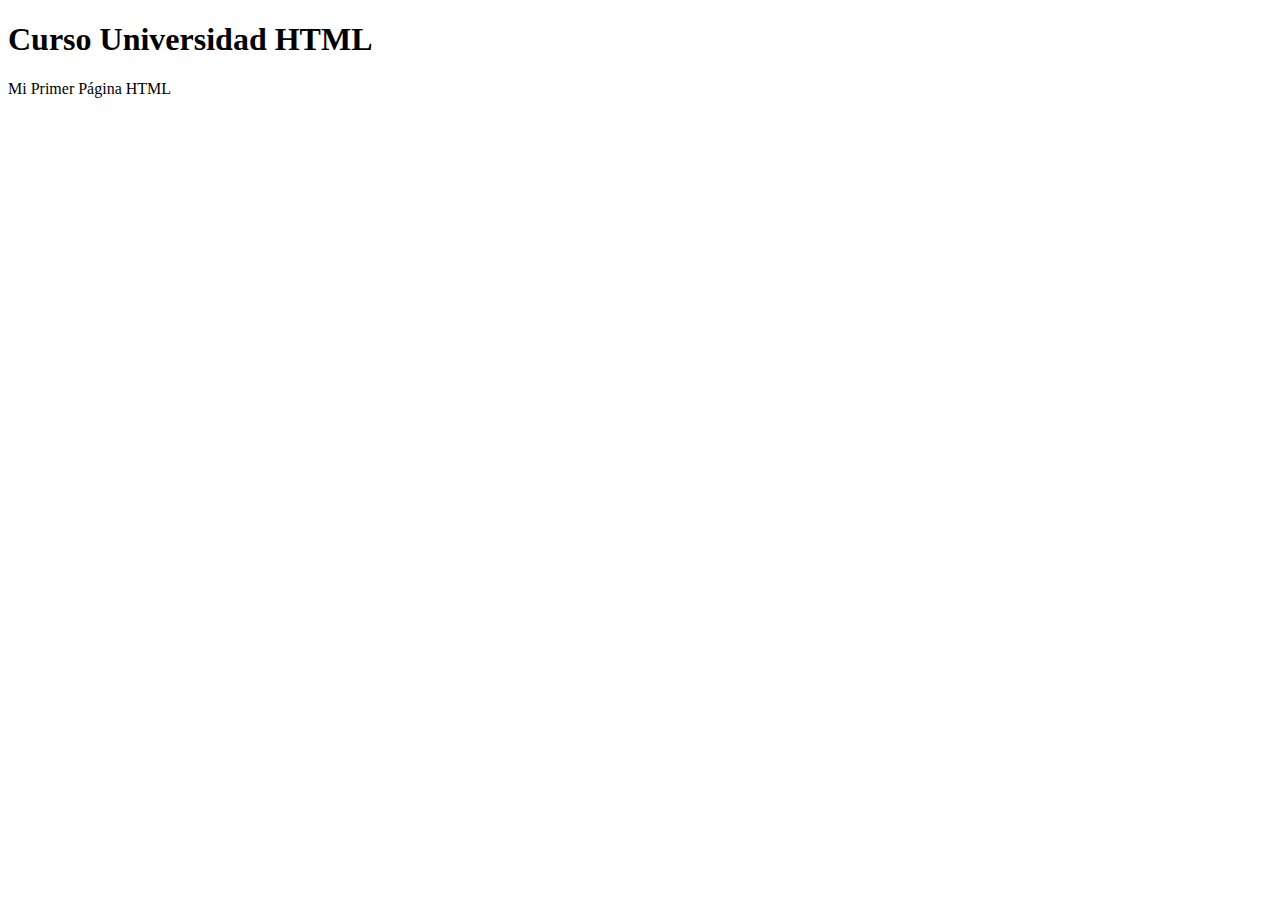
<file: LESSON01/index.HTML>
<!DOCTYPE html>
<html lang="en">
  <head>
    <meta charset="UTF-8" />
    <meta name="viewport" content="width=device-width, initial-scale=1.0" />
    <title>Universidad HTML</title>
  </head>
  <body>
    <h1>Curso Universidad HTML</h1>
    <p>Mi Primer Página HTML</p>
  </body>
</html>
</file>
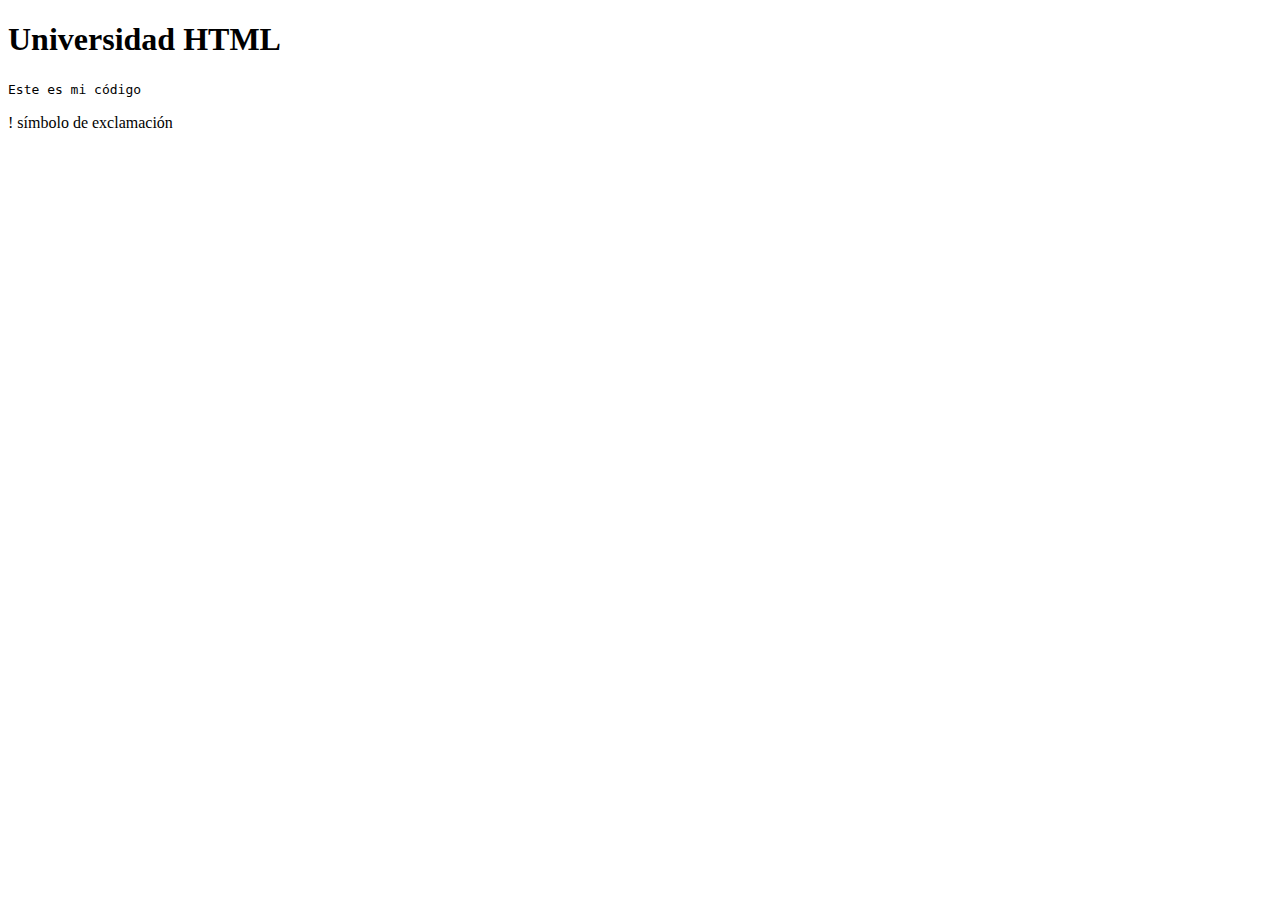
<file: LESSON02/index.html>
<!DOCTYPE html>
<html lang="en">
  <head>
    <meta charset="UTF-8" />
    <meta name="viewport" content="width=device-width, initial-scale=1.0" />
    <title>Elementos Básicos HTML</title>
  </head>
  <body>
    <h1>Universidad HTML</h1>
    <p><code>Este es mi código</code></p>
    <p> &excl; símbolo de exclamación</p>
  </body>
</html>
</file>
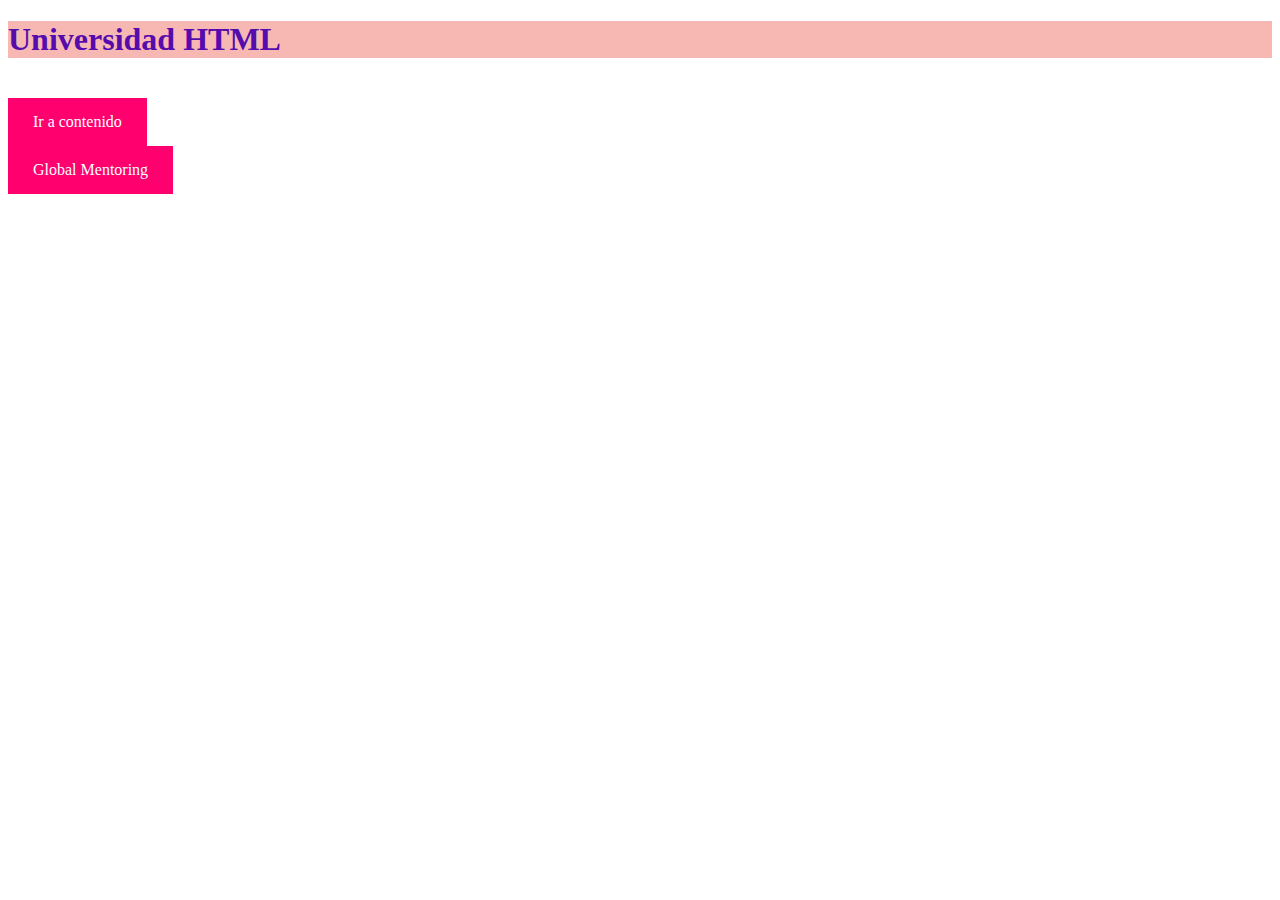
<file: LESSON03-1/index.html>
<!DOCTYPE html>
<html lang="en">
<head>
    <meta charset="UTF-8">
    <meta name="viewport" content="width=device-width, initial-scale=1.0">
    <title>Links HTML</title>
    <link href="./css/styles.css" rel="stylesheet" >
</head>
<body>
    <h1 class="title">Universidad HTML </h1>
    <br/>
    <a href="/web/contenido.html">Ir a contenido</a>
    <br/>
    <a href="http://globalmentoring.com.mx" target="_blank">Global Mentoring</a>
</body>
</html>
</file>
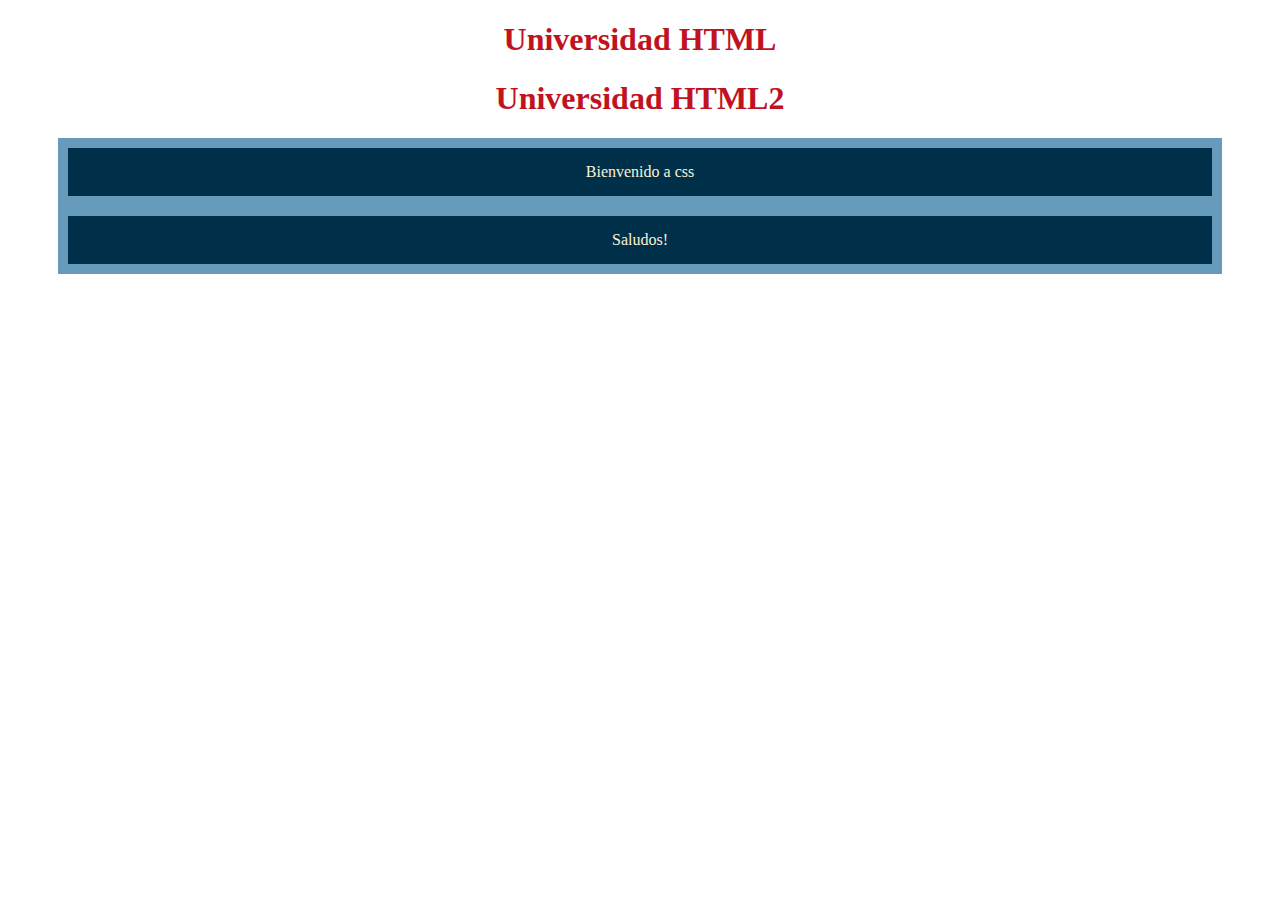
<file: LESSON03/index.html>
<!DOCTYPE html>
<html lang="en">
  <head>
    <meta charset="UTF-8" />
    <meta name="viewport" content="width=device-width, initial-scale=1.0" />
    <title>Universidad HTML</title>
    <link rel="stylesheet" href="css/style.css" />
  </head>
  <body>
    <div>
      <h1>Universidad HTML</h1>
      <h1 class="title2">Universidad HTML2</h1>

      <p>Bienvenido a css</p>
      <p>Saludos!</p>
    </div>
  </body>
</html>
</file>
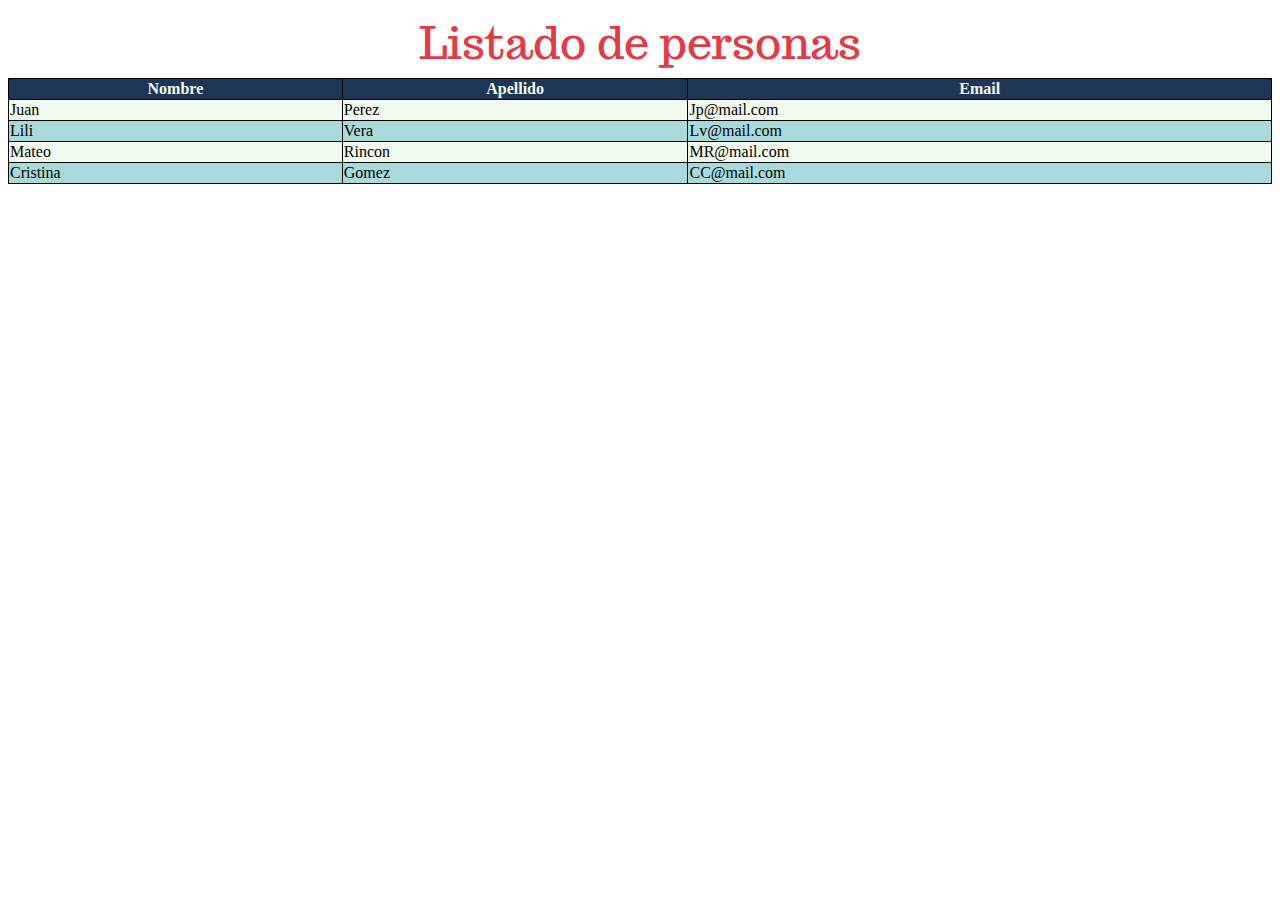
<file: LESSON04/index.html>
<!DOCTYPE html>
<html lang="en">
  <head>
    <meta charset="UTF-8" />
    <meta name="viewport" content="width=device-width, initial-scale=1.0" />
    <title>Tablas en HTML</title>
    <link href="css/style.css" rel="stylesheet" />
    <link rel="preconnect" href="https://fonts.googleapis.com" />
    <link rel="preconnect" href="https://fonts.gstatic.com" crossorigin />
    <link
      href="https://fonts.googleapis.com/css2?family=Trocchi&display=swap"
      rel="stylesheet"
    />
  </head>
  <body>
    <table>
      <caption>
        Listado de personas
      </caption>
      <tr>
        <th>Nombre</th>
        <th>Apellido</th>
        <th>Email</th>
      </tr>
      <tr>
        <td>Juan</td>
        <td>Perez</td>
        <td>Jp@mail.com</td>
      </tr>
      <tr>
        <td>Lili</td>
        <td>Vera</td>
        <td>Lv@mail.com</td>
      </tr>
      <tr>
        <td>Mateo</td>
        <td>Rincon</td>
        <td>MR@mail.com</td>
      </tr>
      <tr>
        <td>Cristina</td>
        <td>Gomez</td>
        <td>CC@mail.com</td>
      </tr>
    </table>
  </body>
</html>
</file>
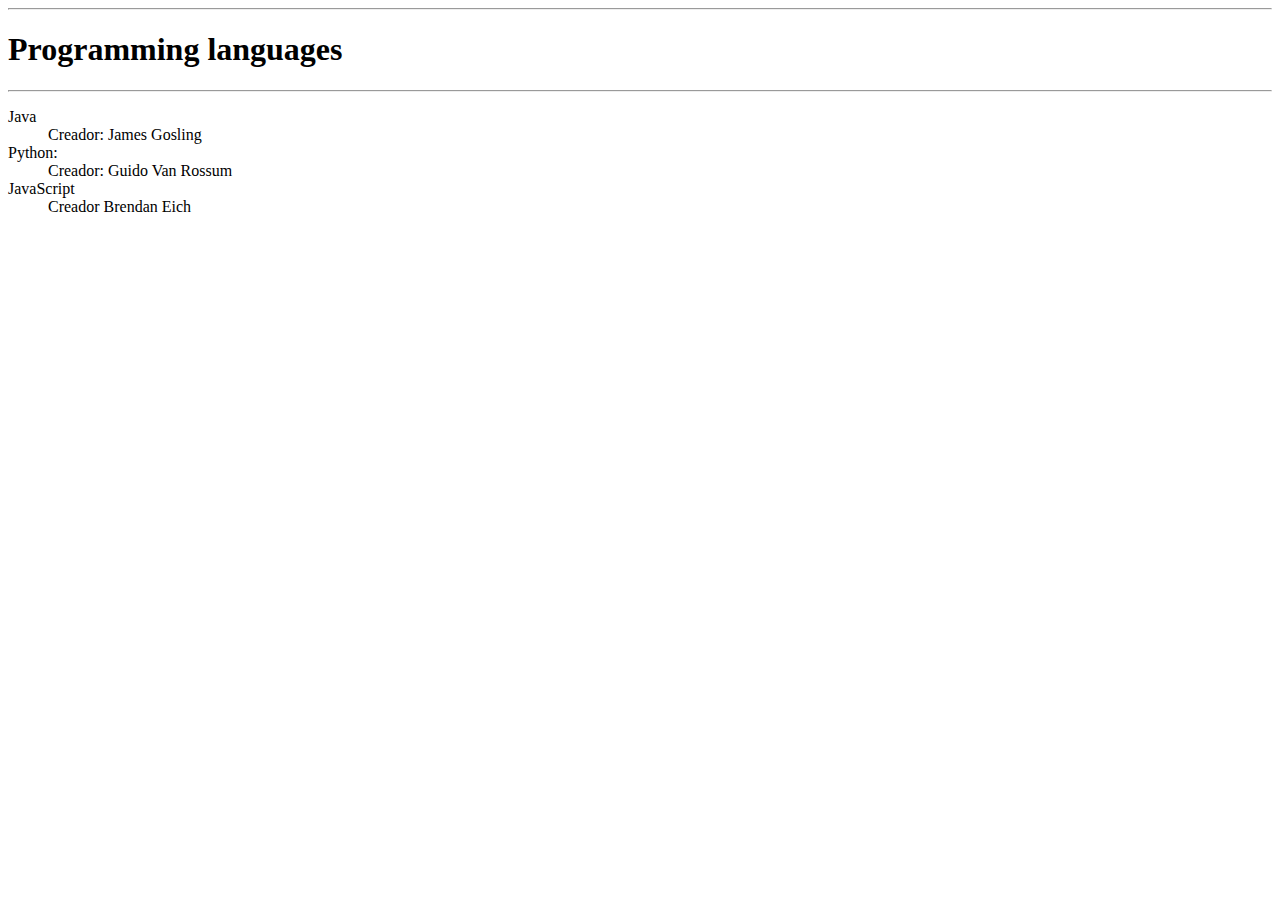
<file: LESSON05/index.html>
<!DOCTYPE html>
<html lang="en">
  <head>
    <meta charset="UTF-8" />
    <meta name="viewport" content="width=device-width, initial-scale=1.0" />
    <title>Description list in HTML</title>
    <link href="css/style.css" rel="stylesheet" />
  </head>
  <body>
    <hr />
    <h1>Programming languages</h1>
    <hr />
    <dl>
        <dt>Java</dt><dd>Creador: James Gosling</dd>
        <dt>Python:</dt><dd>Creador: Guido Van Rossum</dd>
        <dt>JavaScript</dt><dd>Creador Brendan Eich</dd>
    </dl>
  </body>
</html>
</file>
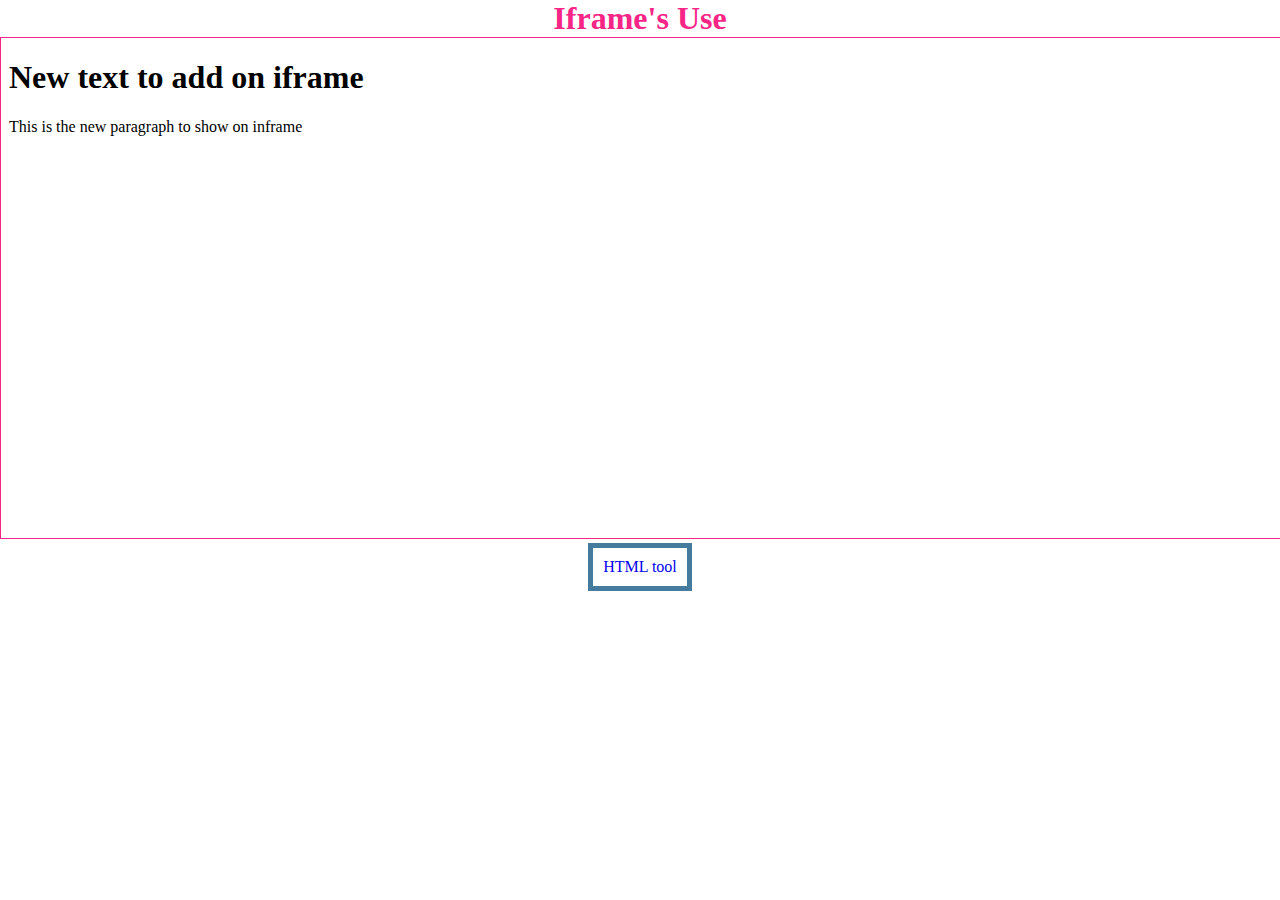
<file: LESSON06/index.html>
<!DOCTYPE html>
<html lang="en">
  <head>
    <meta charset="UTF-8" />
    <meta name="viewport" content="width=device-width, initial-scale=1.0" />
    <meta autor="MaJo Acosta" />
    <title>Iframe in HTML</title>
    <link href="css/Style.css" rel="stylesheet" />
  </head>
  <body>
  <h1 class="title">Iframe's Use</h1>
<iframe src="text.html" name='frame_1' class="frame"></iframe>
<div class="center">
  <a href="https://tools.w3cub.com/html-entities" target="frame_1" class="button">HTML tool</a>
</div>
</body>
</html>
</file>
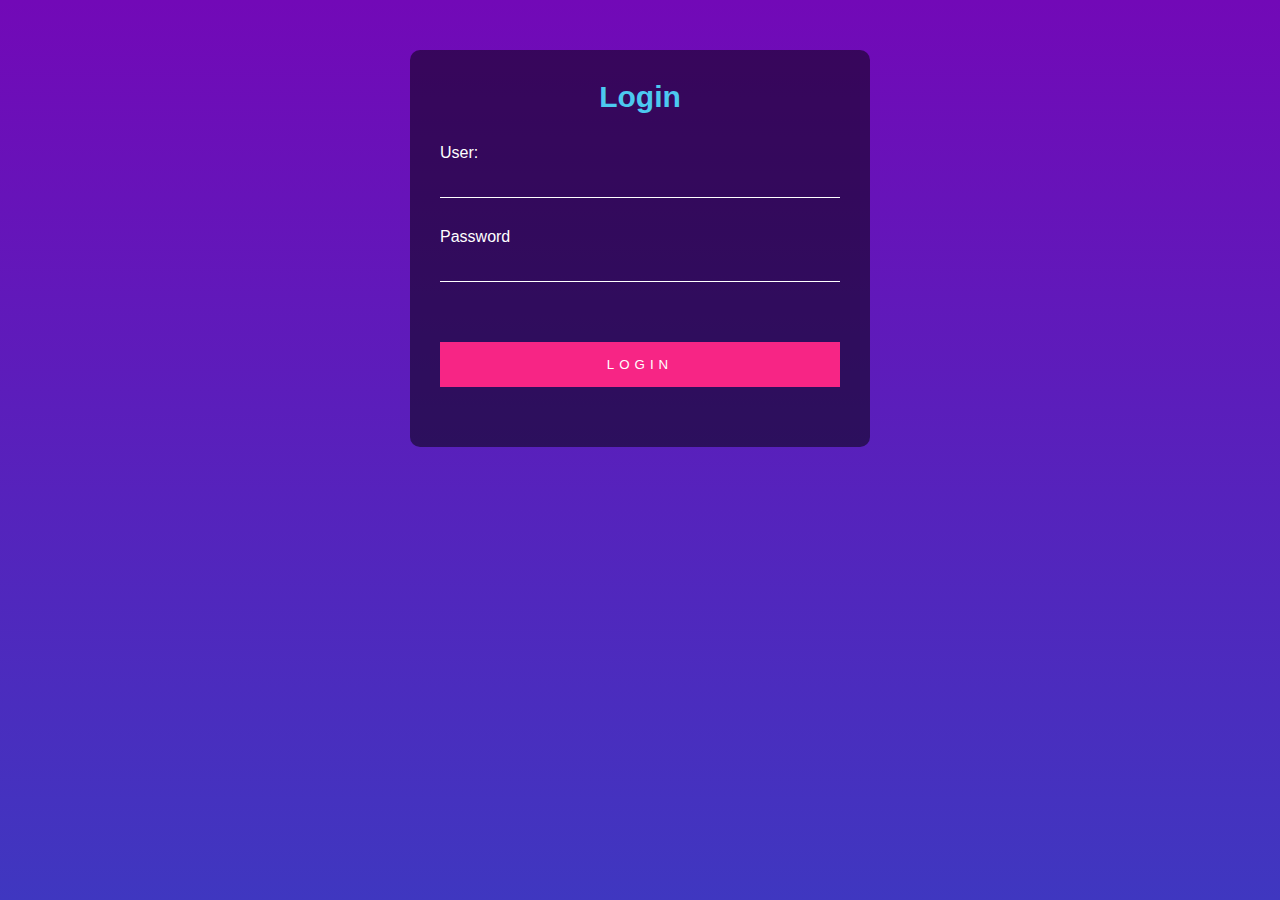
<file: LESSON07/index.html>
<!DOCTYPE html>
<html lang="en">
  <head>
    <meta charset="UTF-8" />
    <meta name="viewport" content="width=device-width, initial-scale=1.0" />
    <title>Login Forms</title>
    <link href="./css/style.css" rel="stylesheet" />
  </head>
  <body>
    <div class="container">
      <h2>Login</h2>
      <form id="form" name="form" method="POST">
        <div class="element">
          <label for="user">User: </label><br />
          <input type="text" id="user" name="user" required="true" />
        </div>
        <div class="element">
          <label for="password">Password</label><br />
          <input type="password" id="password" name="password" required />
        </div>
        <div class="element">
          <input type="submit" value="Login" />
        </div>
      </form>
    </div>
  </body>
</html>
</file>
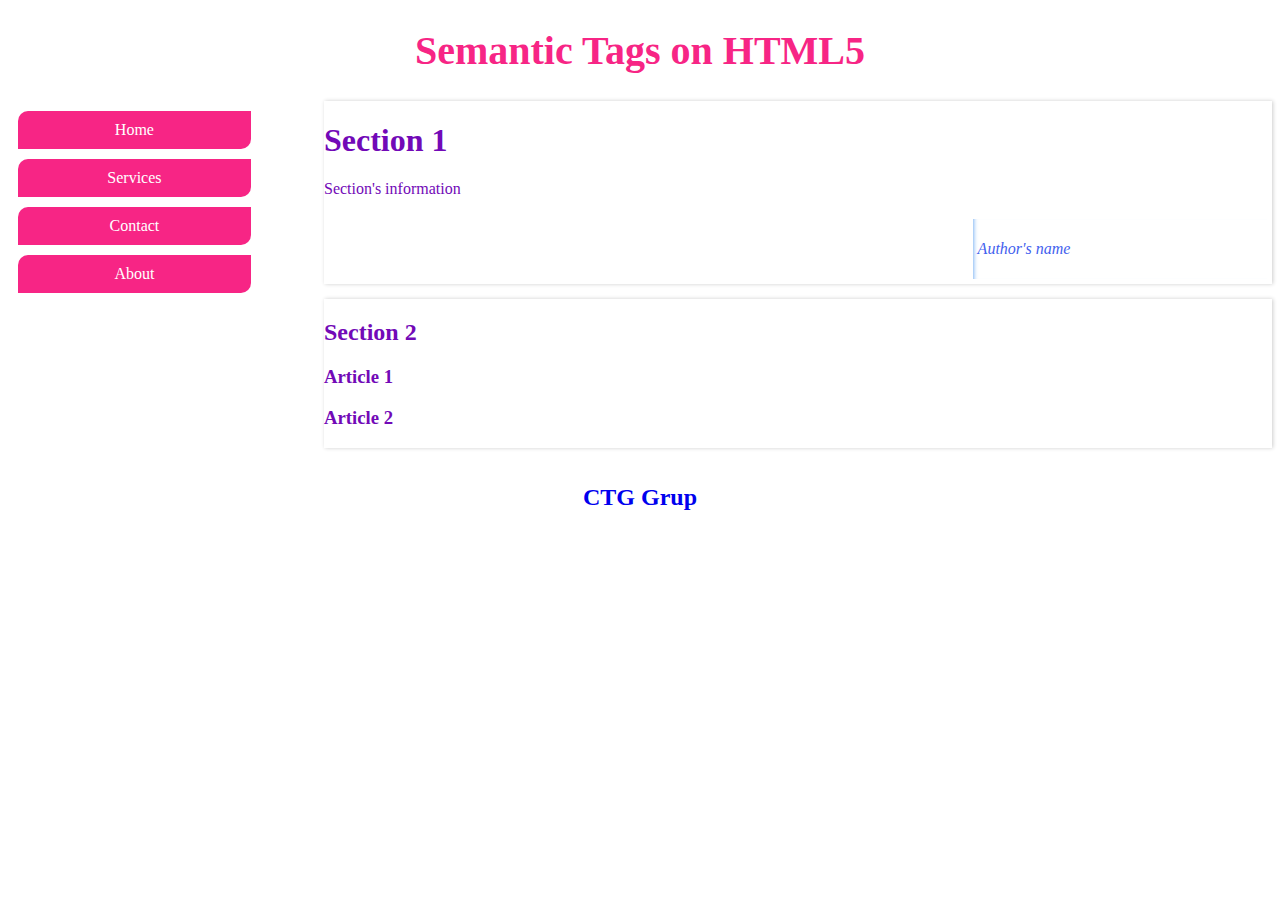
<file: LESSON08/index.html>
<!DOCTYPE html>
<html lang="en">
  <head>
    <meta charset="UTF-8" />
    <meta name="viewport" content="width=device-width, initial-scale=1.0" />
    <title>Semantic Tags</title>
    <link rel="stylesheet" href="./css/style.css">
  </head>
  <body>
    <header>
      <h1>Semantic Tags on HTML5</h1>
    </header>
    <nav>
      <a href="#">Home</a>
      <a href="#">Services</a>
      <a href="#">Contact</a>
      <a href="#">About</a>
    </nav>
    <section>
      <h1>Section 1 </h1>
      <p>Section's information</p>
      <aside>
        <p>Author's name</p>
      </aside>
    </section>
    <section>
        <h2>Section 2</h2>
      <article>
        <h3>Article 1</h3>
      </article>
      <article>
        <h3>Article 2</h3>
      </article>
    </section>
    <footer>
       <h2>
        <a href="https://www.grupoctg.com/#/" target="_blank">CTG Grup</a>
       </h2>
    </footer>
  </body>
</html>
</file>
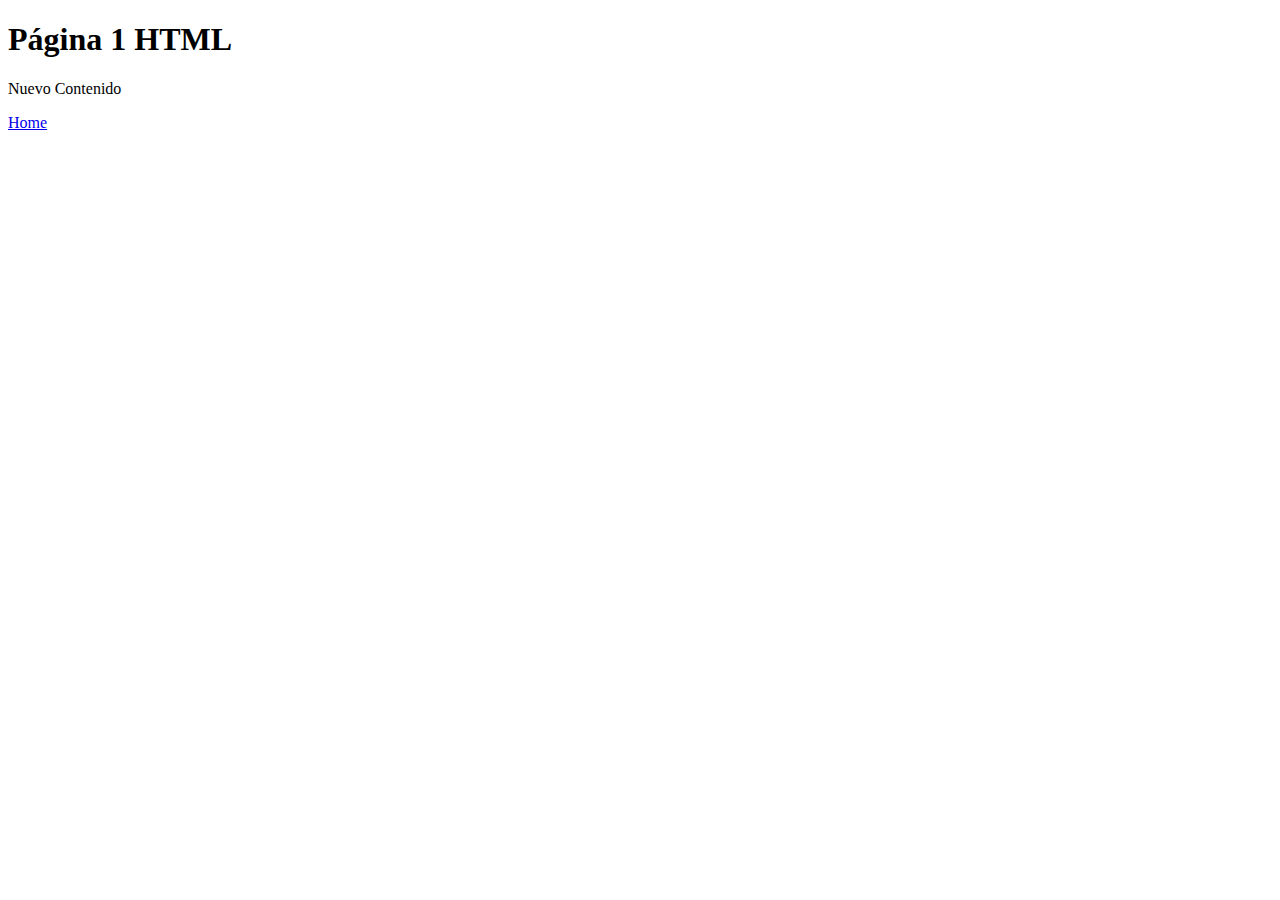
<file: LESSON02/pagina1.html>
<!DOCTYPE html>
<html lang="en">
<head>
    <meta charset="UTF-8">
    <meta name="viewport" content="width=device-width, initial-scale=1.0">
    <title>Pagina 1 HTML</title>
</head>
<body>
   <h1>Página 1 HTML</h1>
   <p>Nuevo Contenido </p> 
   <a href="index.html">Home</a>
</body>
</html>
</file>
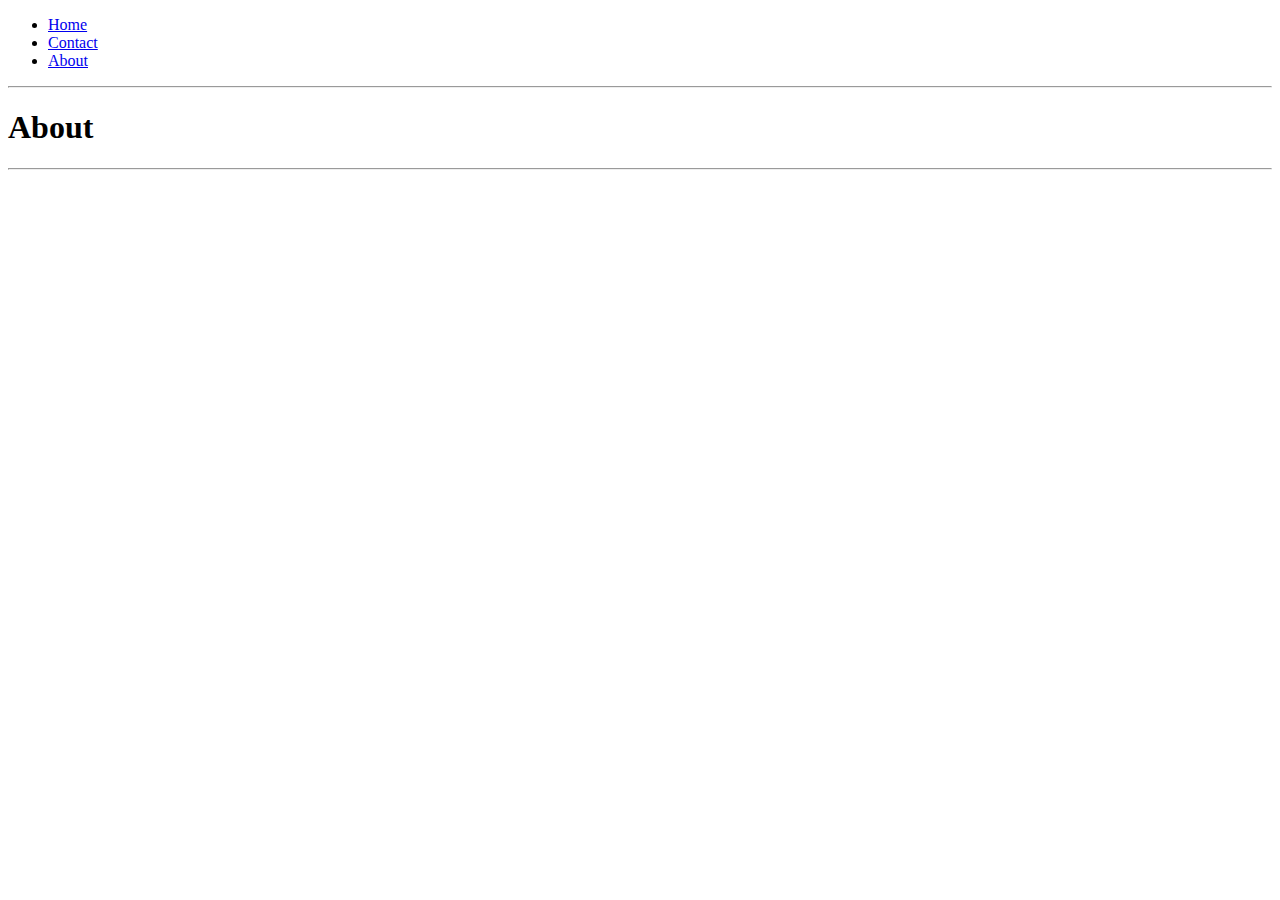
<file: LESSON05/about.html>
<!DOCTYPE html>
<html lang="en">
  <head>
    <meta charset="UTF-8" />
    <meta name="viewport" content="width=device-width, initial-scale=1.0" />
    <title>About</title>
    <link href="css/style.css" rel="stylesheet" />
  </head>
  <body>
    <ul>
      <li><a href="index.html">Home</a></li>
      <li><a href="contact.html">Contact</a></li>
      <li><a href="about.html">About</a></li>
    </ul>
    <hr />
    <h1>About</h1>
    <hr />
  </body>
</html>
</file>
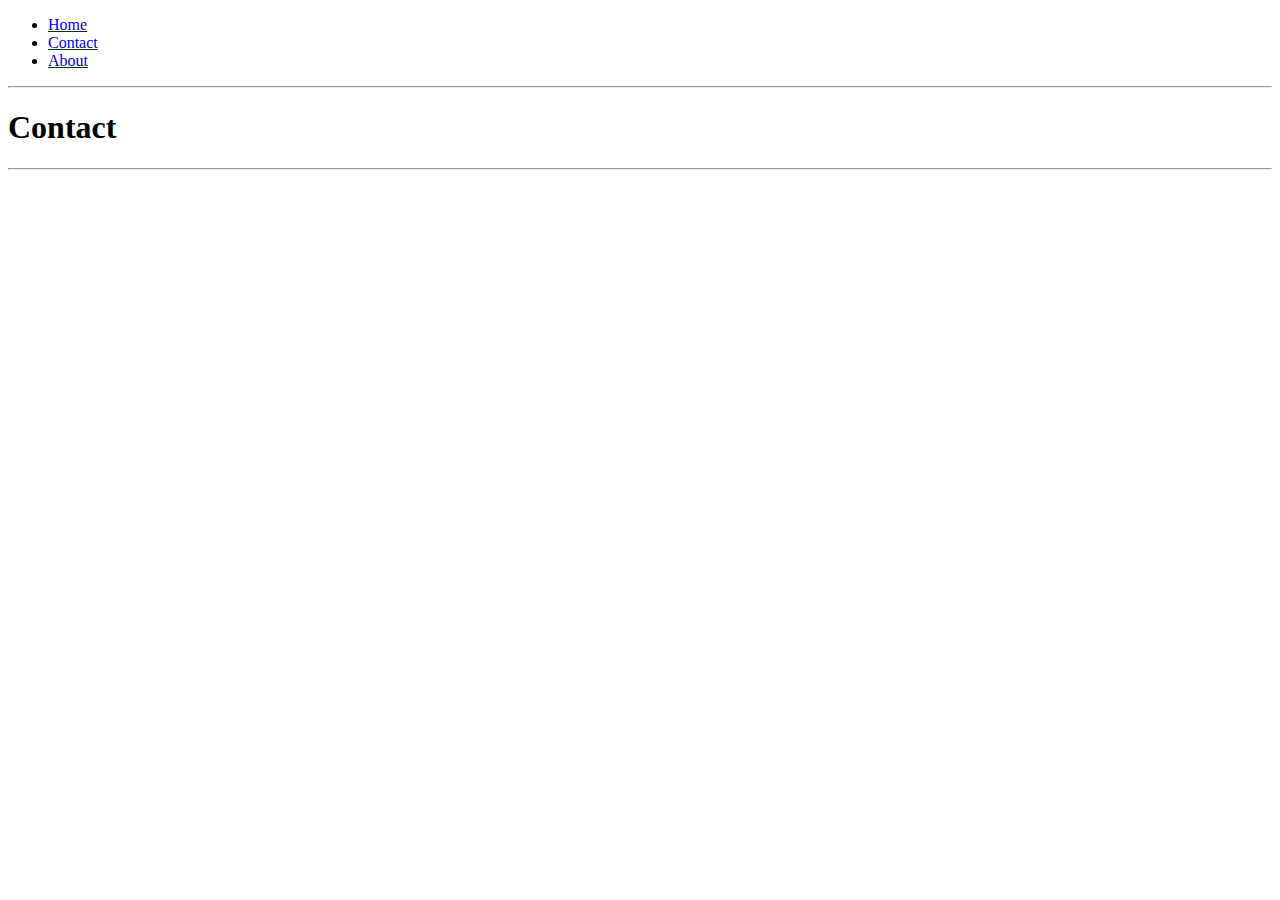
<file: LESSON05/contact.html>
<!DOCTYPE html>
<html lang="en">
  <head>
    <meta charset="UTF-8" />
    <meta name="viewport" content="width=device-width, initial-scale=1.0" />
    <title>Contact</title>
    <link href="css/style.css" rel="stylesheet" />
  </head>
  <body>
    <ul>
      <li><a href="index.html">Home</a></li>
      <li><a href="contact.html">Contact</a></li>
      <li><a href="about.html">About</a></li>
    </ul>
    <hr />
    <h1>Contact</h1>
    <hr />
  </body>
</html>
</file>
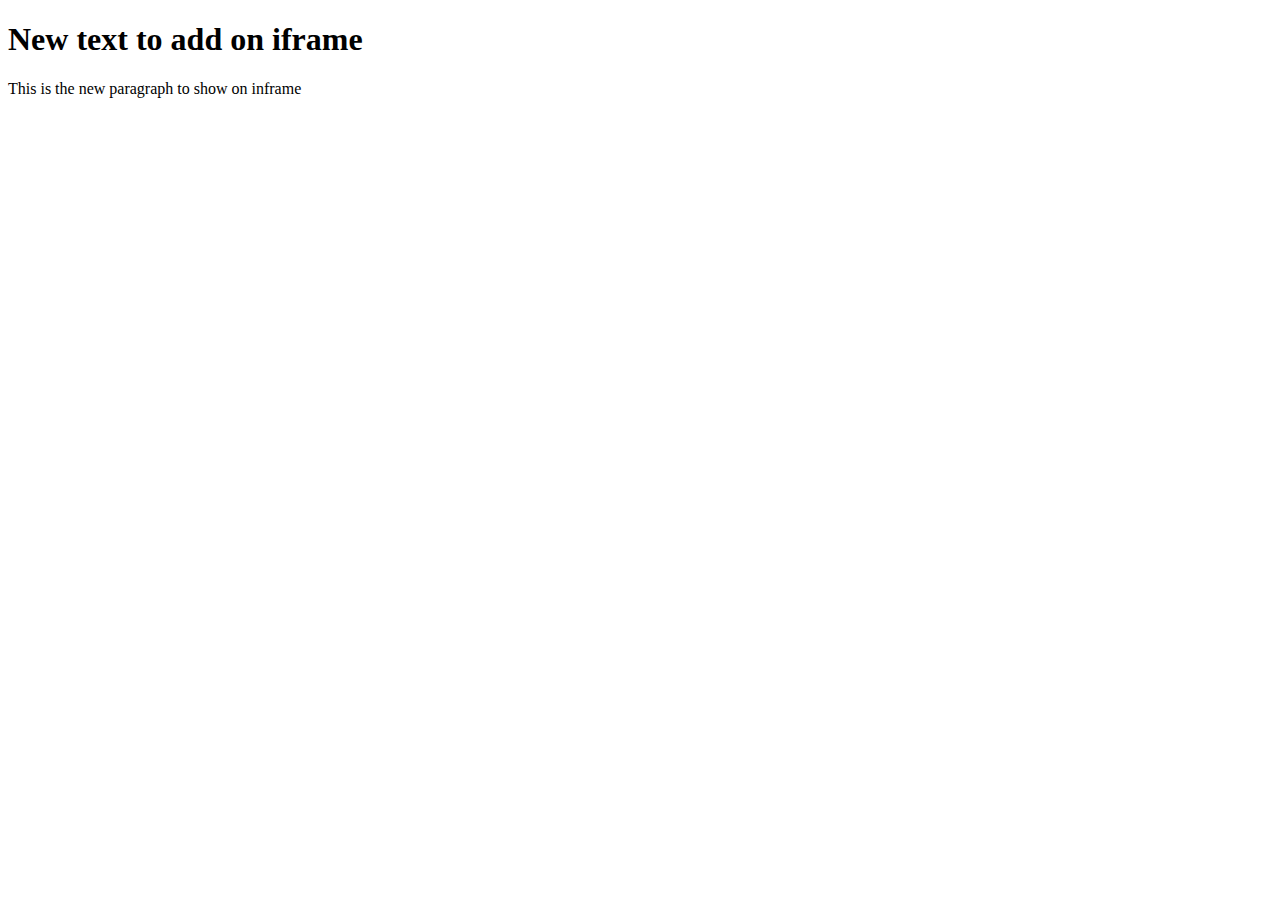
<file: LESSON06/text.html>
<!DOCTYPE html>
<html lang="en">
<head>
    <meta charset="UTF-8">
    <meta name="viewport" content="width=device-width, initial-scale=1.0">
    <title>Text</title>
</head>
<body>
    <h1>New text to add on iframe</h1>
    <p>This is the new paragraph to show on inframe</p>
</body>
</html>
</file>
<file: LESSON03-1/css/styles.css>
.title {
  color: #560bad;
  padding: auto;
  background-color: rgba(240, 113, 103,.5);
}
a:link, a:visited{
    background-color: #ff006e;
    color: white;
    padding: 15px 25px;
    text-align: center;
    text-decoration: none;
    display: inline-block;
}
a:hover, a:active{
background-color: #f72585;
}
</file>
<file: LESSON03/css/style.css>
h1 {
  color: #c1121f;
  text-align: center;
  
}
p {
  color: #fdf0d5;
  background-color: #003049;
  padding: 15px;
  border: 10px solid #669bbc;
  /* margin-top: 40px;
  margin-right: 10px;
  margin-bottom: 20px;
  margin-left: 10px; */
  margin:auto 50px;
  text-align: center;
  
}

/* .title2 {
  color: red;
  background-color: lavender;
}

div {
  display: flex;
  flex-direction: column;
}

* {
  margin: 0px;
  padding: 0px;
  box-sizing: 0px;
} */
</file>
<file: LESSON04/css/style.css>
table{
    width: 100%;
}
table, th, td{
    border: 1px solid black;
    border-collapse: collapse;
    /*padding: 5px;
    border-spacing: 5px;*/
}
caption{
    color: #e63946;
    font-family: 'trocchi', serif;
    font-size: 45px;
    line-height: 70px;
}
tr:nth-child(even){
    background-color: #f1faee;
}
tr:nth-child(odd){
    background-color: #a8dadc;
}
th{
    color: #f1faee;
    background-color: #1d3557;
}
</file>
<file: LESSON06/css/Style.css>
* {
  margin: 0;
  padding: 0;
}
.title{
    color: #f72585;
    text-align: center;
}
.frame{
    width: 100%;
    height: 500px;
    border: 1px solid #f72585;
}
.center{
    text-align: center;
}
.button{
    background-color: white;
    border: 5px solid #457b9d;
    text-decoration: none;
    display: inline-block;
    padding: 10px;
}
.button:hover{
    background-color: #457b9d;
    color: white;
}
</file>
<file: LESSON07/css/style.css>
* {
  margin: 0;
  padding: 0;
  font-family:  arial;
}

html {
  height: 100%;
}
body {
  margin: 0;
  padding: 0;
  background: linear-gradient(#7209b7, #3f37c0);
}
.container{
    margin: 50px auto;
    width: 400px;
    padding: 30px;
    background: rgba(0, 0, 0, .5);
    border-radius: 10px;
}
.container h2{
    margin: 0 0 30px;
    padding: 0;
    font-size: 30px;
    color: #4cc9f0;
    text-align: center;
}
.container .element label{
    color: #fff;
}
.container .element input{
    width: 100%;
    padding: 10px 0;
    color: #fff;
    background: transparent;
    border: none;
    border-bottom: 1px solid #fff;
    margin-bottom: 30px;
}
.container .element input[type="submit"]{
    background-color: #f72585;
    border: none;
    letter-spacing: 5px;
    text-transform: uppercase;
    cursor: pointer;
    padding: 15px;
    margin-top: 30px;
}
</file>
<file: LESSON08/css/style.css>
/*{
    margin: 0;
    padding: 0;
}*/
header {
  color: #f72585;
  text-align: center;
  font-size: 20px;
}
nav {
  float: left;
  width: 20%;
}
nav a {
  background-color: #f72585;
  border-radius: 10px 0 10px 0;
  text-decoration: none;
  text-align: center;
  color: white;
  margin: 10px;
  padding: 10px;
  display: block;
}
section {
  float: right;
  width: 75%;
  color: #7209b7;
  border-radius: 5 px;
  box-shadow: 1px 0 4px rgb(0, 0, 0, 0.2);
  margin-bottom: 15px;
  padding-bottom: 15 px;
}
aside {
  float: right;
  width: 30%;
  padding: 5px;
  margin: 5px;
  font-style: italic;
  color: #4361ee;
  box-shadow: inset 5px 0px 5px -5px #4895ef;
}
footer {
  padding: 1px;
  text-align: center;
  clear: both;
}
footer a{
    text-decoration: none;  
}
</file>
<file: LESSON05/css/style.css>
ol {
  list-style: none;
  counter-reset: contador;
}
ol li{
    counter-increment: contador;
}
ol li::before {
  content: "Curso " counter(contador)") ";
  color: #ff6f00;
  
}
ol li::after {
  content: ".";
}
</file>
